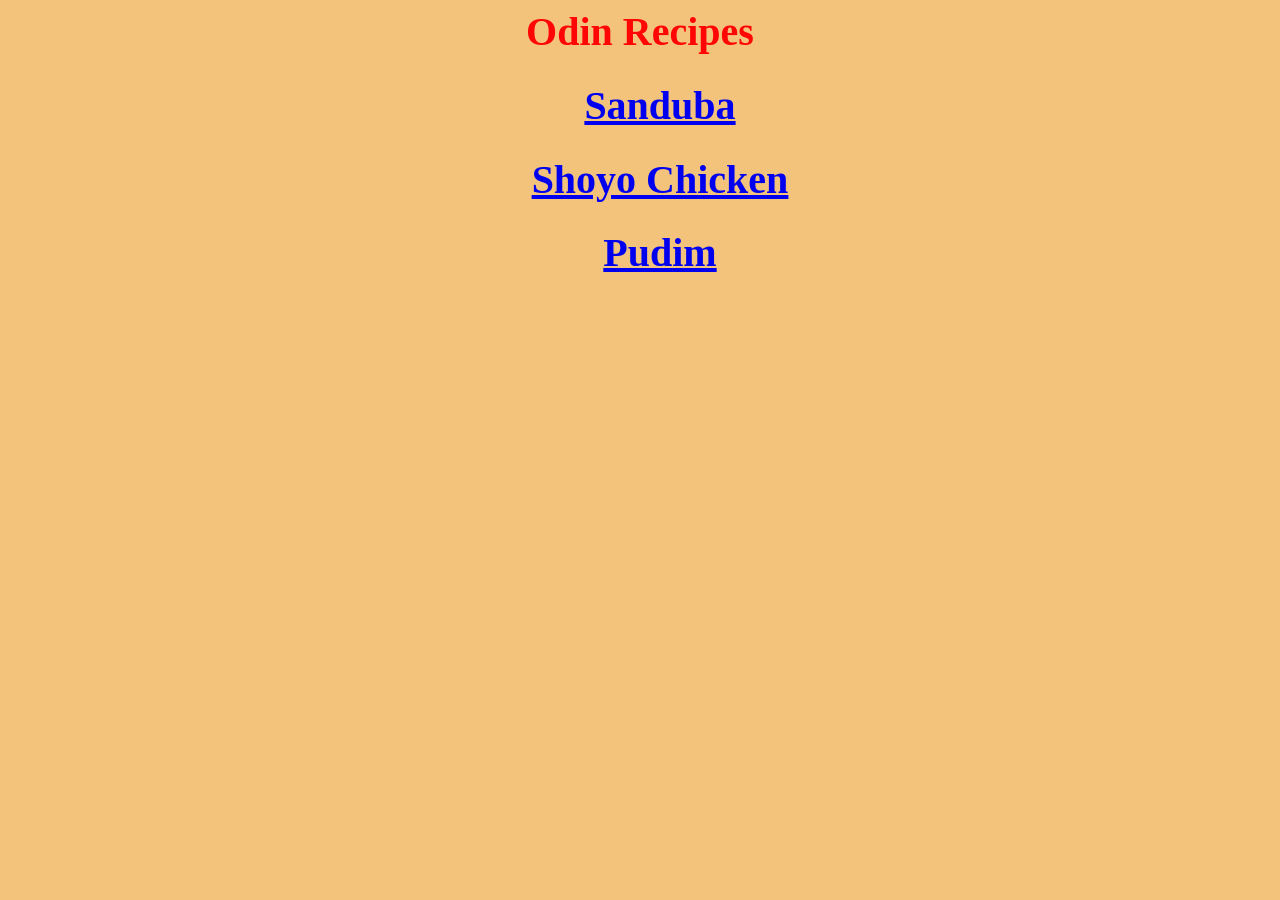
<file: index.html>
<!DOCTYPE html>
<html lang="en">
<head>
    <meta charset="UTF-8">
    <meta name="viewport" content="width=device-width, initial-scale=1.0">
    <title>OdinRecipes</title>
    <link rel="stylesheet" href="styles.css">
</head>

<body class="title"> Odin Recipes </body> 
    <ul id="ulindex">
        <h1> <a href="recipes/sandwich.html">  Sanduba </a> </h1> </l1>
        <h1> <a href="recipes/shoyochicken.html"> Shoyo Chicken </a> </h1> </l1>
        <h1> <a href="recipes/pudim.html"> Pudim <a> </h1>
    </ul>
</body>
</html>
</file>
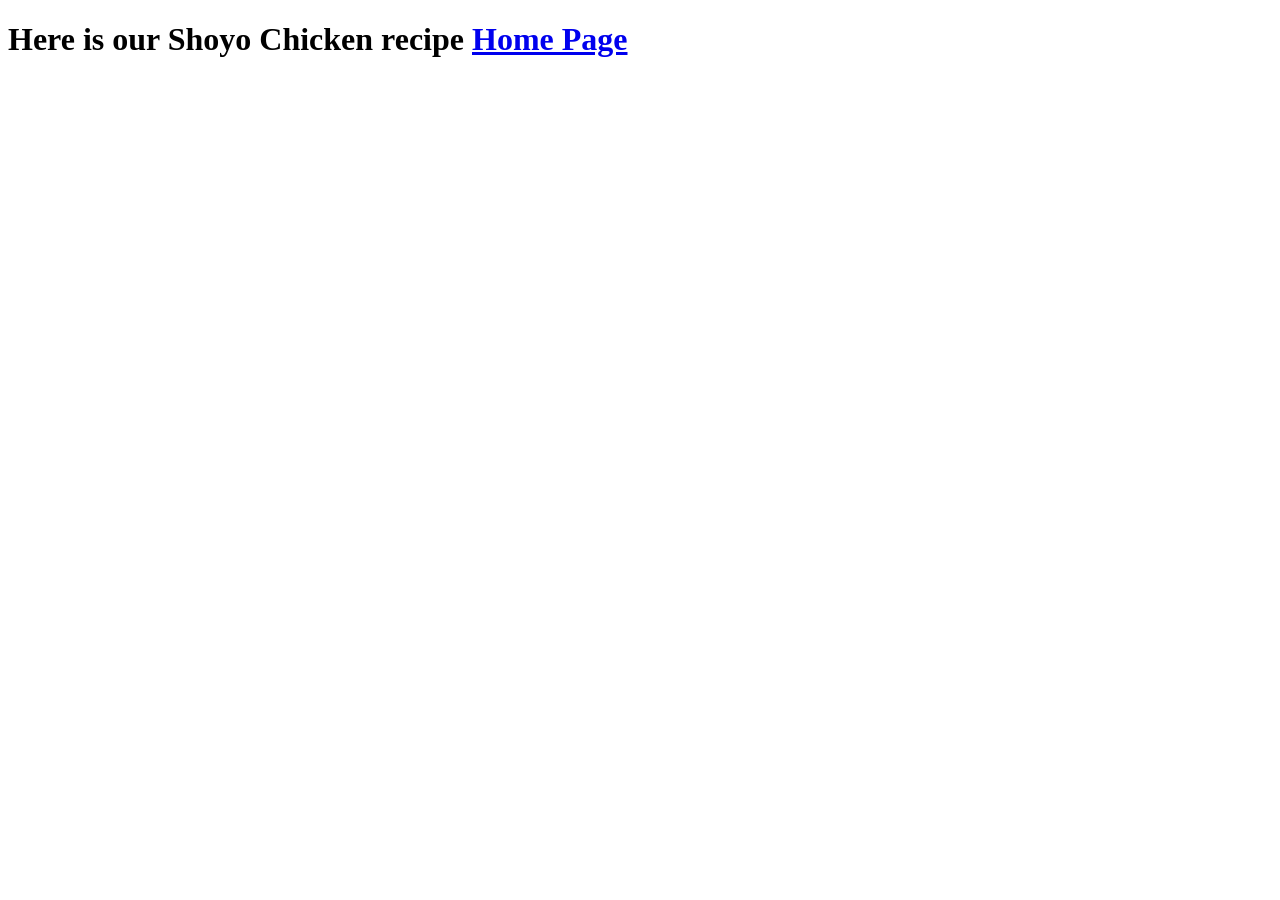
<file: shoyochicken.html>
<!DOCTYPE html>
<html lang="en">
<head>
    <meta charset="UTF-8">
    <meta name="viewport" content="width=device-width, initial-scale=1.0">
    <title>ShoyoChicken</title>
</head>
<body>
    <h1>Here is our Shoyo Chicken recipe

    <a href="../index.html">Home Page</a> </h1>
    </h1>
    
</body>
</html>
</file>
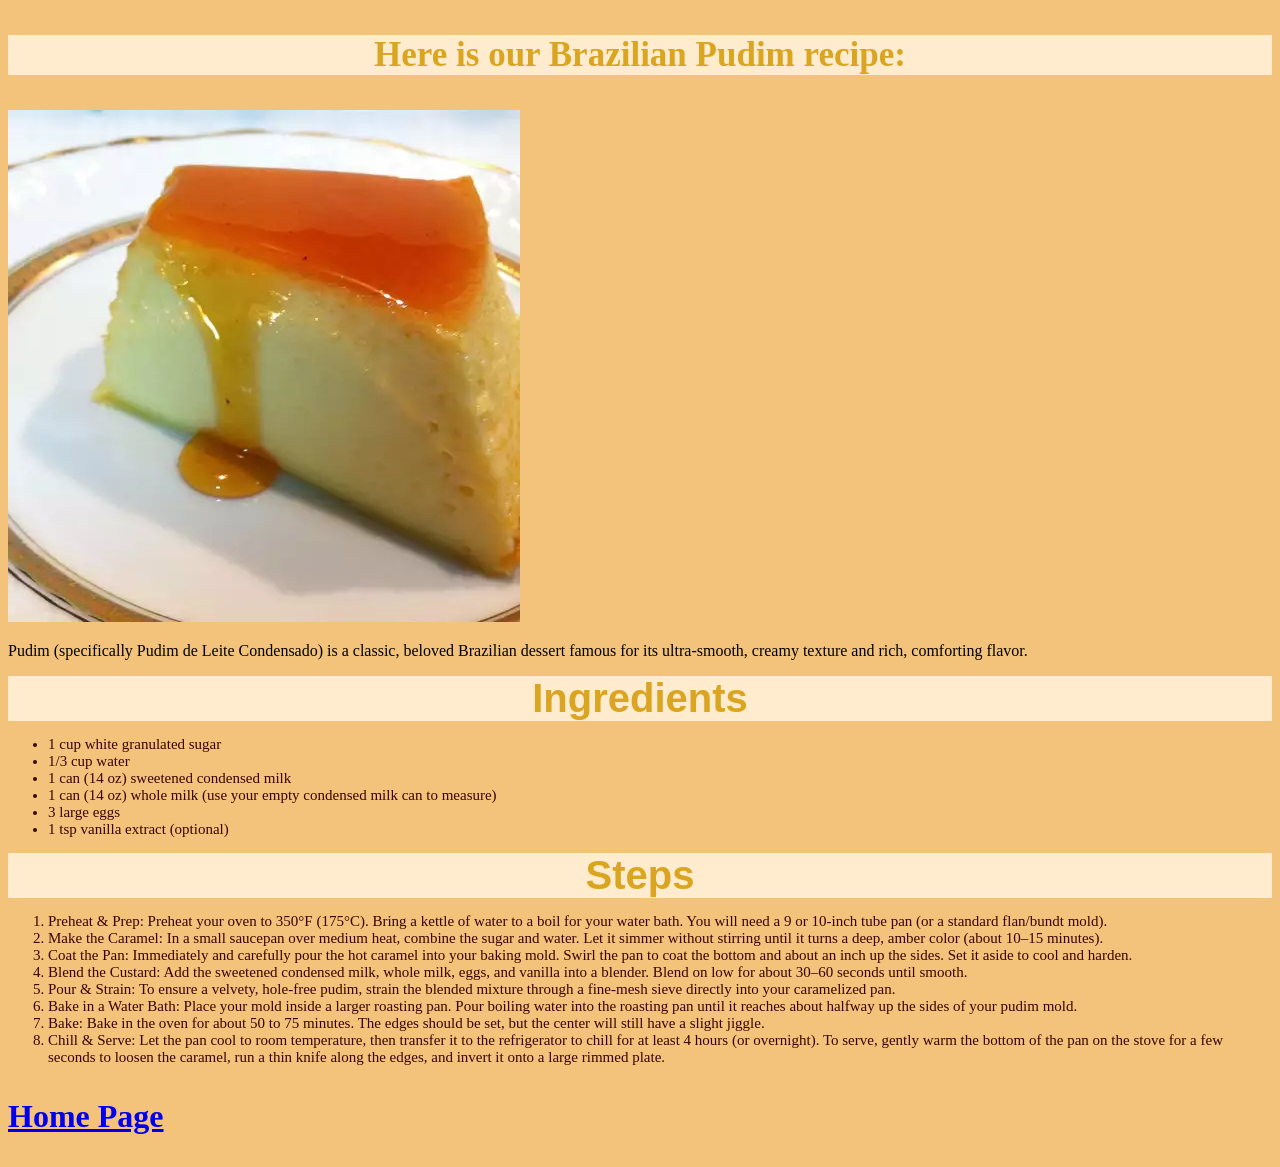
<file: recipes/pudim.html>
<!DOCTYPE html>
<html lang="en">
<head>
    <meta charset="UTF-8">
    <meta name="viewport" content="width=device-width, initial-scale=1.0">
    <title>PudimBrasil</title>
    <link rel="stylesheet" href="../styles.css">
</head>
<body>  
     <p class="recipe"> Here is our Brazilian Pudim recipe: </p> 
     <img Id="Pudim" src="../images/image.webp" alt="">
     <p>Pudim (specifically Pudim de Leite Condensado) is a classic, beloved Brazilian dessert famous for its ultra-smooth, creamy texture and rich, comforting flavor.</p> </h1>
     <div class="Ingri">Ingredients</div>
     <ul class="Igri text">
            <li>1 cup white granulated sugar </li>
            <li>1/3 cup water </li>
            <li>1 can (14 oz) sweetened condensed milk </li>
            <li>1 can (14 oz) whole milk (use your empty condensed milk can to measure) </li>
            <li>3 large eggs </li>
            <li>1 tsp vanilla extract (optional)</li> 
     </ul>
     <div class="Steps">Steps</div>
     <ol class="Steps text">
            <li>Preheat & Prep: Preheat your oven to 350°F (175°C). Bring a kettle of water to a boil for your water bath. You will need a 9 or 10-inch tube pan (or a standard flan/bundt mold).</li>
            <li>Make the Caramel: In a small saucepan over medium heat, combine the sugar and water. Let it simmer without stirring until it turns a deep, amber color (about 10–15 minutes). </li>
            <li>Coat the Pan: Immediately and carefully pour the hot caramel into your baking mold. Swirl the pan to coat the bottom and about an inch up the sides. Set it aside to cool and harden. </li>
            <li>Blend the Custard: Add the sweetened condensed milk, whole milk, eggs, and vanilla into a blender. Blend on low for about 30–60 seconds until smooth. </li>
            <li>Pour & Strain: To ensure a velvety, hole-free pudim, strain the blended mixture through a fine-mesh sieve directly into your caramelized pan.</li>
            <li>Bake in a Water Bath: Place your mold inside a larger roasting pan. Pour boiling water into the roasting pan until it reaches about halfway up the sides of your pudim mold.</li>
            <li>Bake: Bake in the oven for about 50 to 75 minutes. The edges should be set, but the center will still have a slight jiggle.</li>
            <li>Chill & Serve: Let the pan cool to room temperature, then transfer it to the refrigerator to chill for at least 4 hours (or overnight). To serve, gently warm the bottom of the pan on the stove for a few seconds to loosen the caramel, run a thin knife along the edges, and invert it onto a large rimmed plate.</li>
        </ol>
        
        <h1> <p> <a href="../index.html"> Home Page </a> </p> 
</h1>
</body>
</html>
</file>
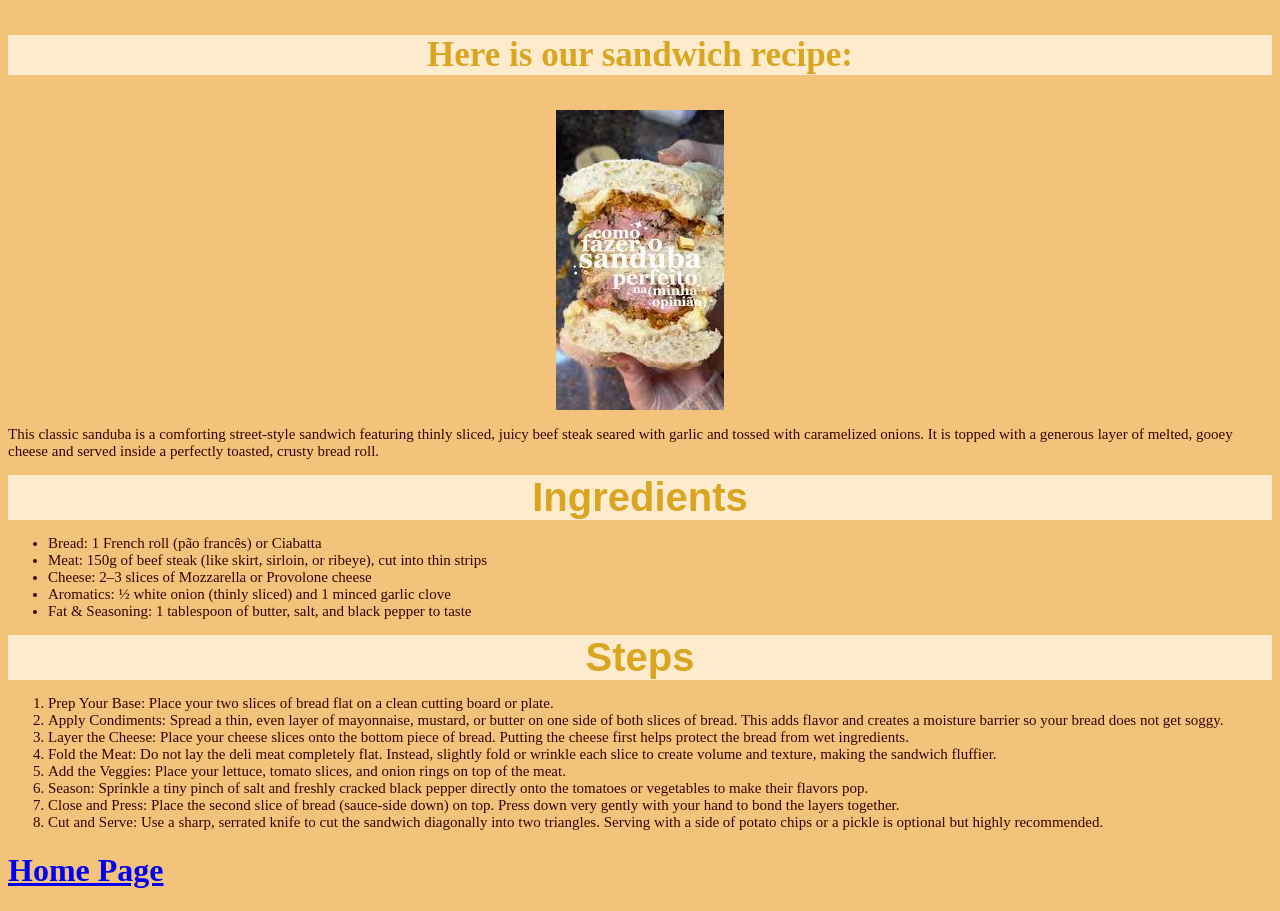
<file: recipes/sandwich.html>
<!DOCTYPE html>
<html lang="en">
<head>
    <meta charset="UTF-8">
    <meta name="viewport" content="width=device-width, initial-scale=1.0">
    <title>Brazilian Sanduba</title>
    <link rel="stylesheet" href="../styles.css">
</head>
<body>

        <p class="recipe"> Here is our sandwich recipe:</p> 

        <p style="text-align: center; height: 300px;"> <img src="../images/sanduba.jpeg" alt=""> </p>
        <p class="text">This classic sanduba is a comforting street-style sandwich featuring thinly sliced, juicy beef steak seared with garlic and tossed with caramelized onions. It is topped with a generous layer of melted, gooey cheese and served inside a perfectly toasted, crusty bread roll.</p> </h1>
      
        <div class="Ingri">Ingredients</div>
    <ul class="text">
        <li>Bread: 1 French roll (pão francês) or Ciabatta</li>
        <li>Meat: 150g of beef steak (like skirt, sirloin, or ribeye), cut into thin strips</li>
        <li>Cheese: 2–3 slices of Mozzarella or Provolone cheese</li>
        <li>Aromatics: ½ white onion (thinly sliced) and 1 minced garlic clove</li>
        <li>Fat & Seasoning: 1 tablespoon of butter, salt, and black pepper to taste</li>
    </ul>
        <div class="Steps">Steps</div>
    <ol class="text">
        <li> Prep Your Base: Place your two slices of bread flat on a clean cutting board or plate. </li>
        <li> Apply Condiments: Spread a thin, even layer of mayonnaise, mustard, or butter on one side of both slices of bread. This adds flavor and creates a moisture barrier so your bread does not get soggy. </li>
        <li> Layer the Cheese: Place your cheese slices onto the bottom piece of bread. Putting the cheese first helps protect the bread from wet ingredients. </li>
        <li> Fold the Meat: Do not lay the deli meat completely flat. Instead, slightly fold or wrinkle each slice to create volume and texture, making the sandwich fluffier.</li>
        <li> Add the Veggies: Place your lettuce, tomato slices, and onion rings on top of the meat.</li>
        <li> Season: Sprinkle a tiny pinch of salt and freshly cracked black pepper directly onto the tomatoes or vegetables to make their flavors pop.</li>
        <li> Close and Press: Place the second slice of bread (sauce-side down) on top. Press down very gently with your hand to bond the layers together.</li>
        <li> Cut and Serve: Use a sharp, serrated knife to cut the sandwich diagonally into two triangles. Serving with a side of potato chips or a pickle is optional but highly recommended.</li>
    </ol>
        <h1> <a href="../index.html">Home Page</a> </h1>
</body>
</html>
</file>
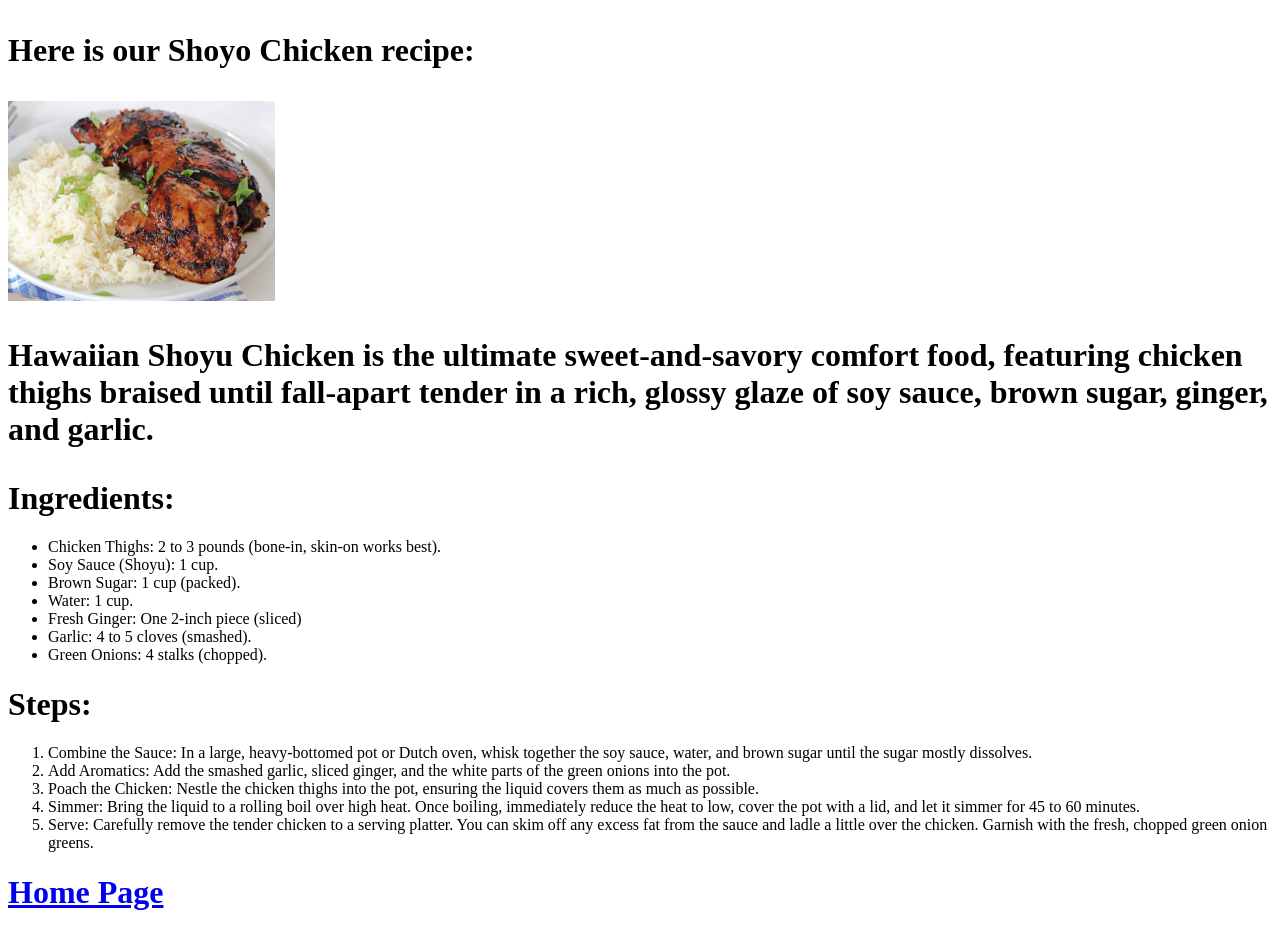
<file: recipes/shoyochicken.html>
<!DOCTYPE html>
<html lang="en">
<head>
    <meta charset="UTF-8">
    <meta name="viewport" content="width=device-width, initial-scale=1.0">
    <title>ShoyoChicken</title>
</head>
<body>
    <h1> <p> Here is our Shoyo Chicken recipe: </h1> </p>
    <img height="200px" width="auto" src="../images/202463_Shoyu-Chicken-4x3-c696529b53004830bb47d51acd1aa913.webp" alt="">
    <h1> <p> Hawaiian Shoyu Chicken is the ultimate sweet-and-savory comfort food, featuring chicken thighs braised until fall-apart tender in a rich, glossy glaze of soy sauce, brown sugar, ginger, and garlic.</p> </h1>
    <h1> Ingredients: </h1>
    <ul>
        <li>Chicken Thighs: 2 to 3 pounds (bone-in, skin-on works best).</li> 
        <li>Soy Sauce (Shoyu): 1 cup.</li>
        <li>Brown Sugar: 1 cup (packed).</li>
        <li>Water: 1 cup.</li>
        <li>Fresh Ginger: One 2-inch piece (sliced)</li>
        <li>Garlic: 4 to 5 cloves (smashed).</li>
        <li>Green Onions: 4 stalks (chopped).</li> 
    </ul>
        <h1> Steps: </h1>
    <ol>
        <li> Combine the Sauce: In a large, heavy-bottomed pot or Dutch oven, whisk together the soy sauce, water, and brown sugar until the sugar mostly dissolves. </li>
        <li> Add Aromatics: Add the smashed garlic, sliced ginger, and the white parts of the green onions into the pot. </li>
        <li> Poach the Chicken: Nestle the chicken thighs into the pot, ensuring the liquid covers them as much as possible.</li>
        <li> Simmer: Bring the liquid to a rolling boil over high heat. Once boiling, immediately reduce the heat to low, cover the pot with a lid, and let it simmer for 45 to 60 minutes.</li>
        <li> Serve: Carefully remove the tender chicken to a serving platter. You can skim off any excess fat from the sauce and ladle a little over the chicken. Garnish with the fresh, chopped green onion greens.</li>
        
    </ol>
   
   
        
  
    <h1> <a href="../index.html">Home Page</a> </h1>
</body>
</html>
</file>
<file: styles.css>
.recipe {
    font-size: 35px;
    color: goldenrod;
    background-color: blanchedalmond;
    text-align: center;
    font-weight: bold;
    font-family: 'Times New Roman', Times, serif
}

#ulindex {
    outline: #ff0505;
    font-family: 'Times New Roman', Times, serif;
    font-size: 20px;
    text-align: center;
    
    
}

#pudim {
    width: 900px;
    image-orientation: flip;
}

p#title {
    font-size: 50px;
    text-align: center;
    font-family: 'Times New Roman', Times, serif;
    background-color: lightgreen;
    color: black;
}

.title {
    color: #ff0505;
    outline: goldenrod;
    font-family: 'Times New Roman', Times, serif;
    font-weight: bold;
    font-size: 40px;
    text-align: center;
}

div.Ingri, 
div.Steps {
    font-family: Arial, Helvetica, sans-serif;
    color: goldenrod;
    font-weight: 900;
    font-size: 40px;
    outline: rgb(8, 0, 0);
    text-align: center;
    background-color: blanchedalmond;
    
}

.text {
    color: #380404;
    font-size: 15px;
    font-family: 'Times New Roman', Times, serif;
    font-weight: 100;
}

body {
    background-color: rgb(243, 195, 124);
}
</file>
